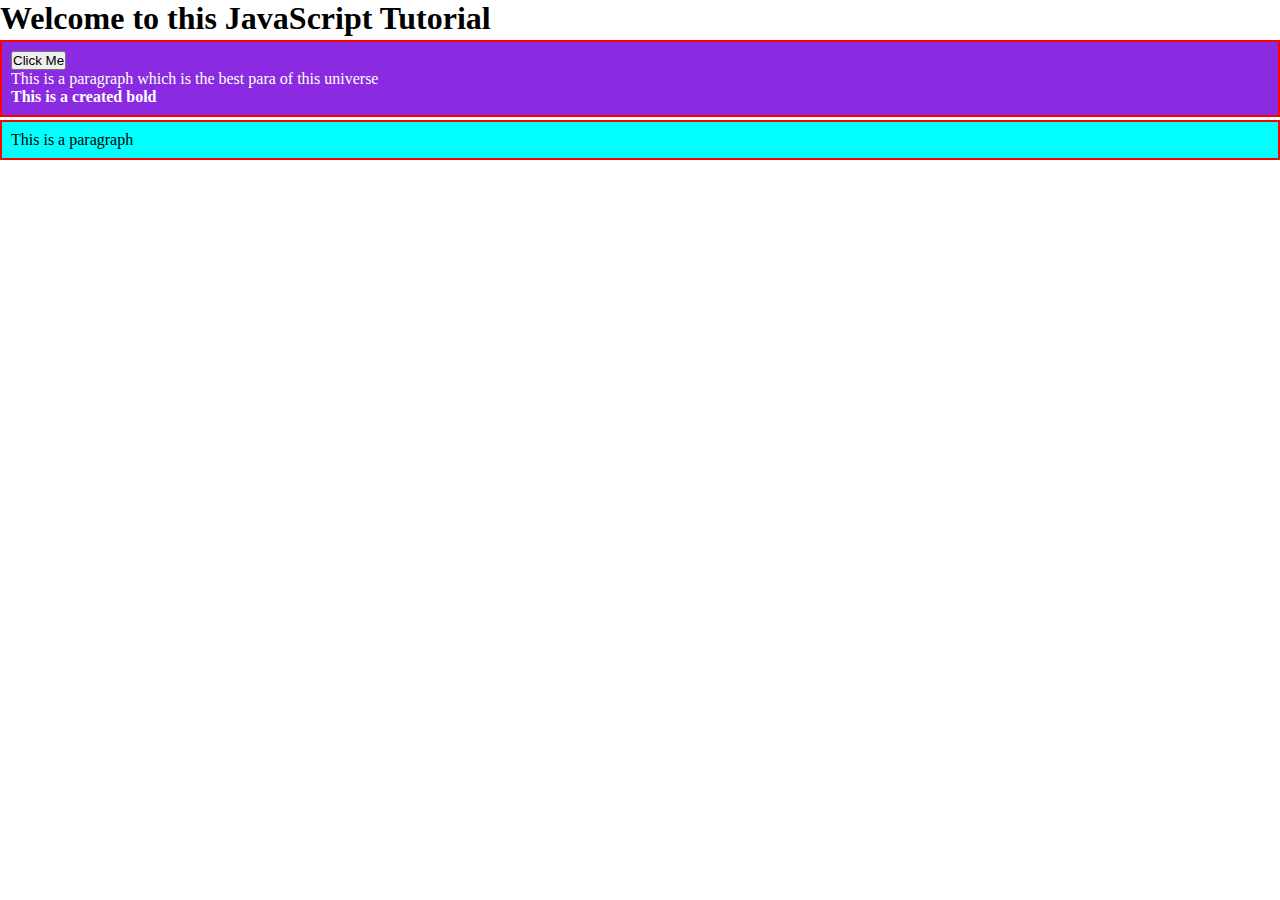
<file: index.html>
<!DOCTYPE html>
<html lang="en">
<head>
    <meta charset="UTF-8">
    <meta name="viewport" content="width=device-width, initial-scale=1.0">
    <title>JavaScript Tutorial</title>
    <style>
        *{
            margin: 0;
            padding: 0;
        }
        .container{
            border: 2px solid red;
            margin: 3px 0;
            background: cyan;
            padding: 9px;
        }
        .bg-primary{
            background-color: blueviolet;
        }
        .text-success{
            color: white;
        }
    </style>
</head>
<body>
    <h1>Welcome to this JavaScript Tutorial</h1>
    <div id="firstContainer" class="container">
        <button id="click" onclick="clicked()">Click Me</button> 
        <p>This is a paragraph which is the best para of this universe</p>
    </div>
    <div class="container">
        <p>This is a paragraph</p>
    </div>
    <script src="index.js"></script>
    </body>
</html>
</file>
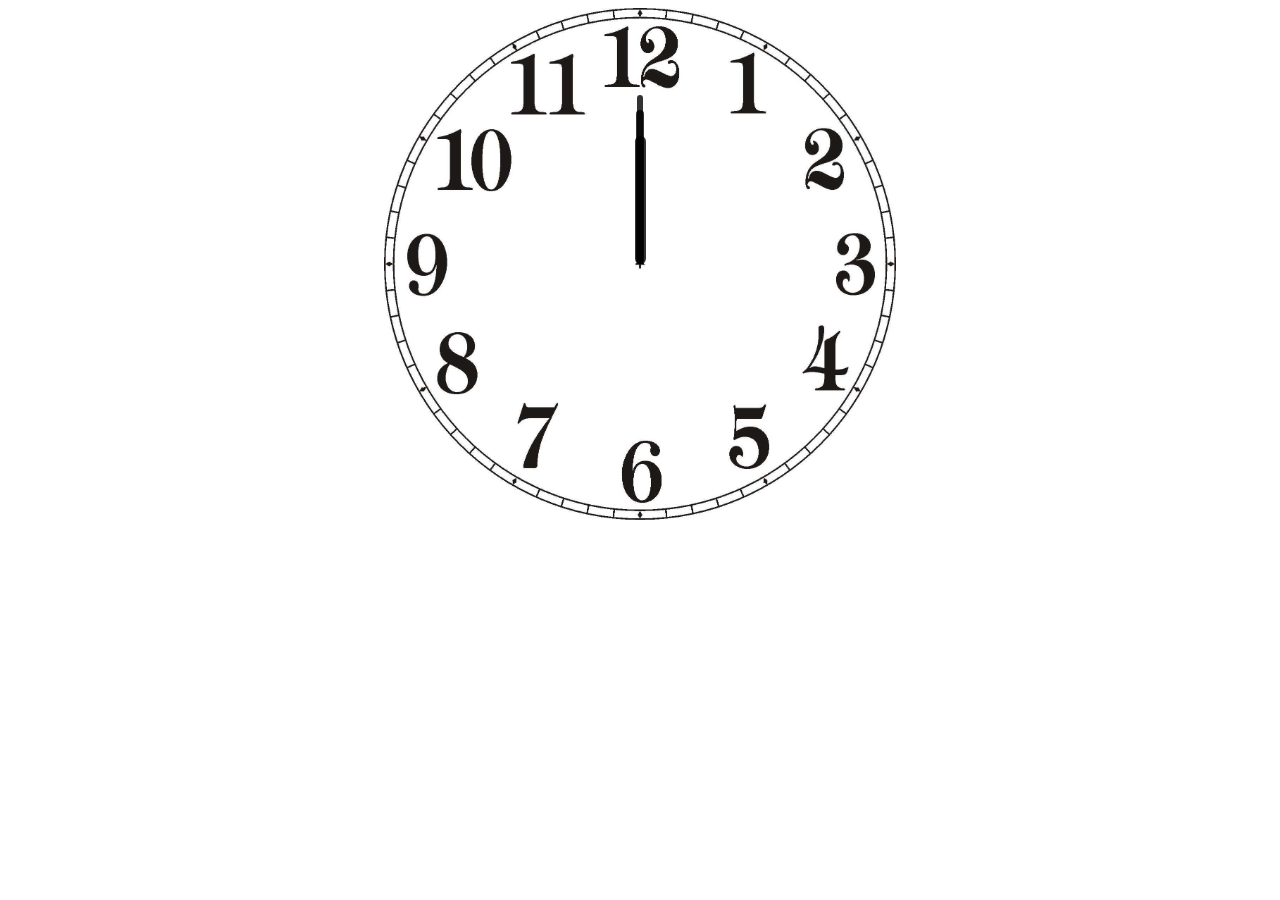
<file: AnalogClockProject/index.html>
<!DOCTYPE html>
<html lang="en">
<head>
    <meta charset="UTF-8">
    <meta name="viewport" content="width=device-width, initial-scale=1.0">
    <title>Clock Using Pure JS</title>
    <link rel="stylesheet" href="style.css">
     <script src="index.js"></script>
</head>
<body>
    <div id="clockContainer">
        <div id="hour"></div>
        <div id="minute"></div>
        <div id="second"></div>
    </div>
</body>
</html>
</file>
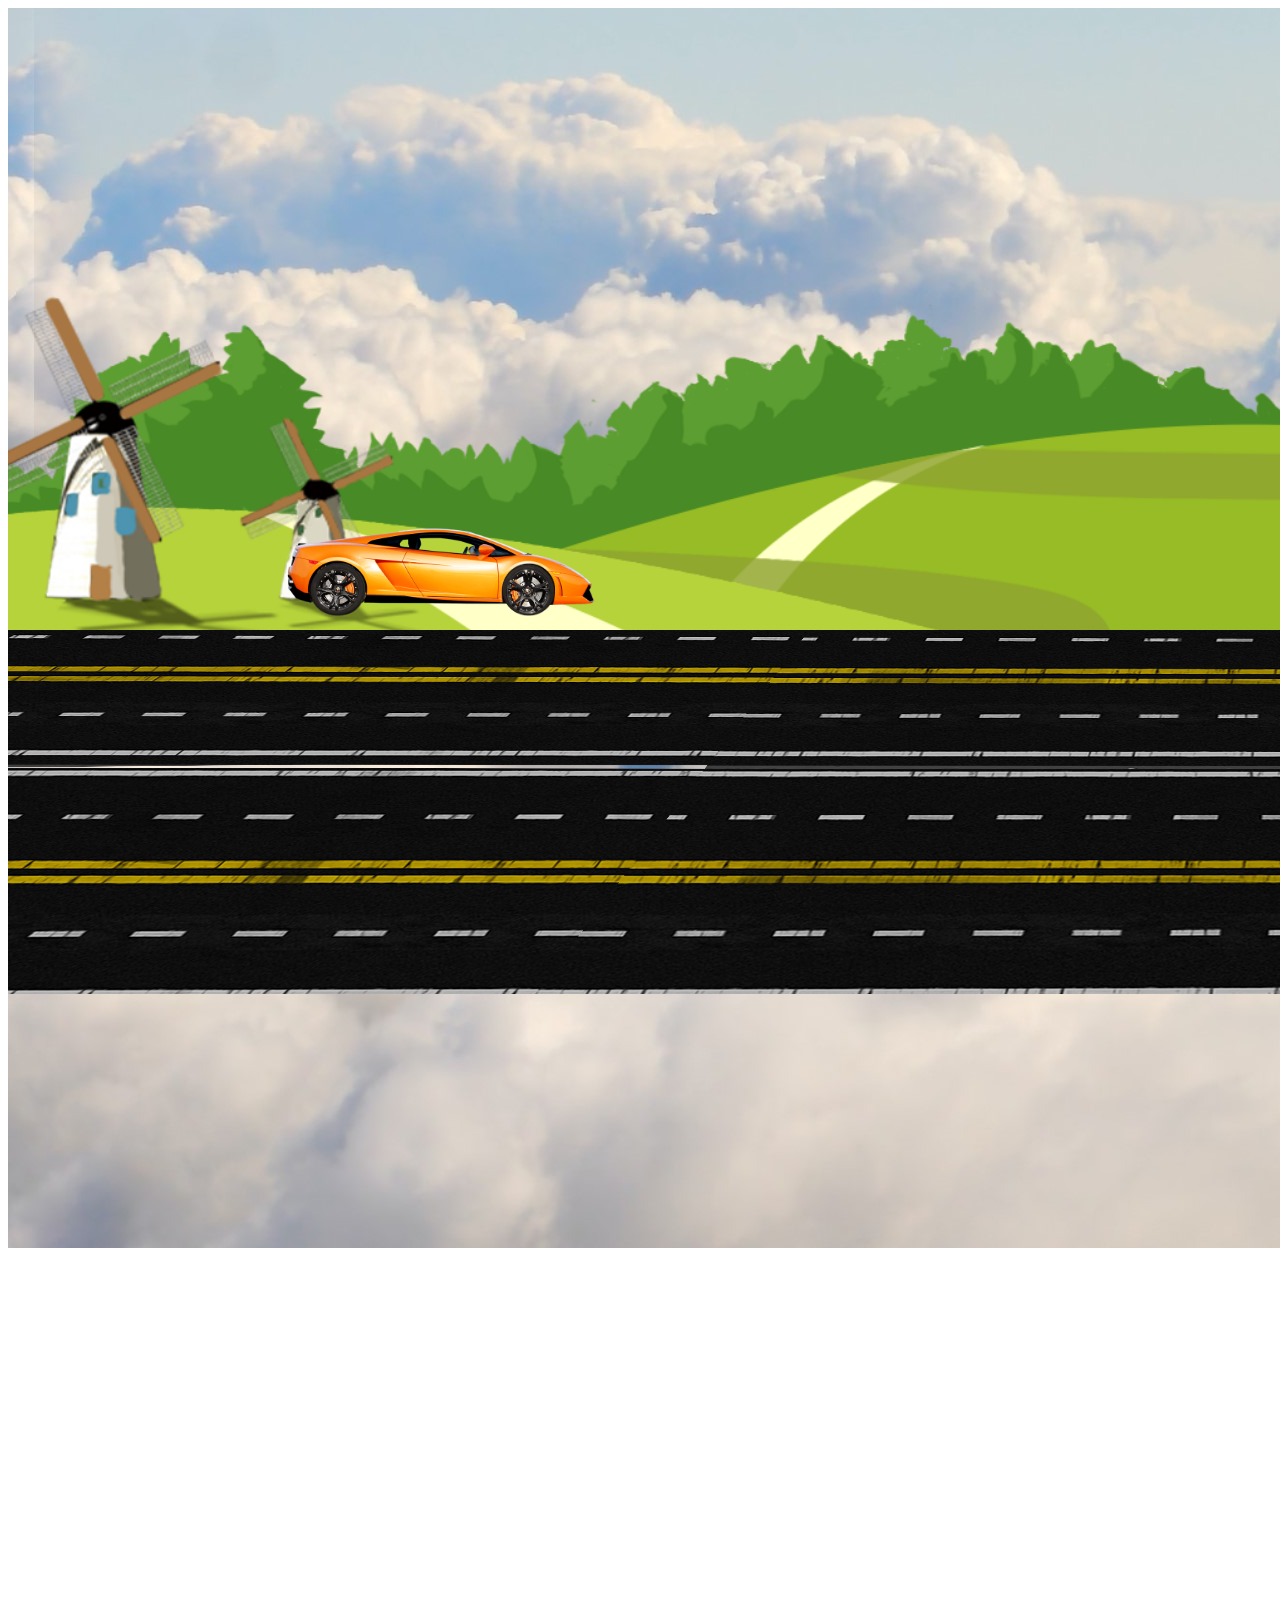
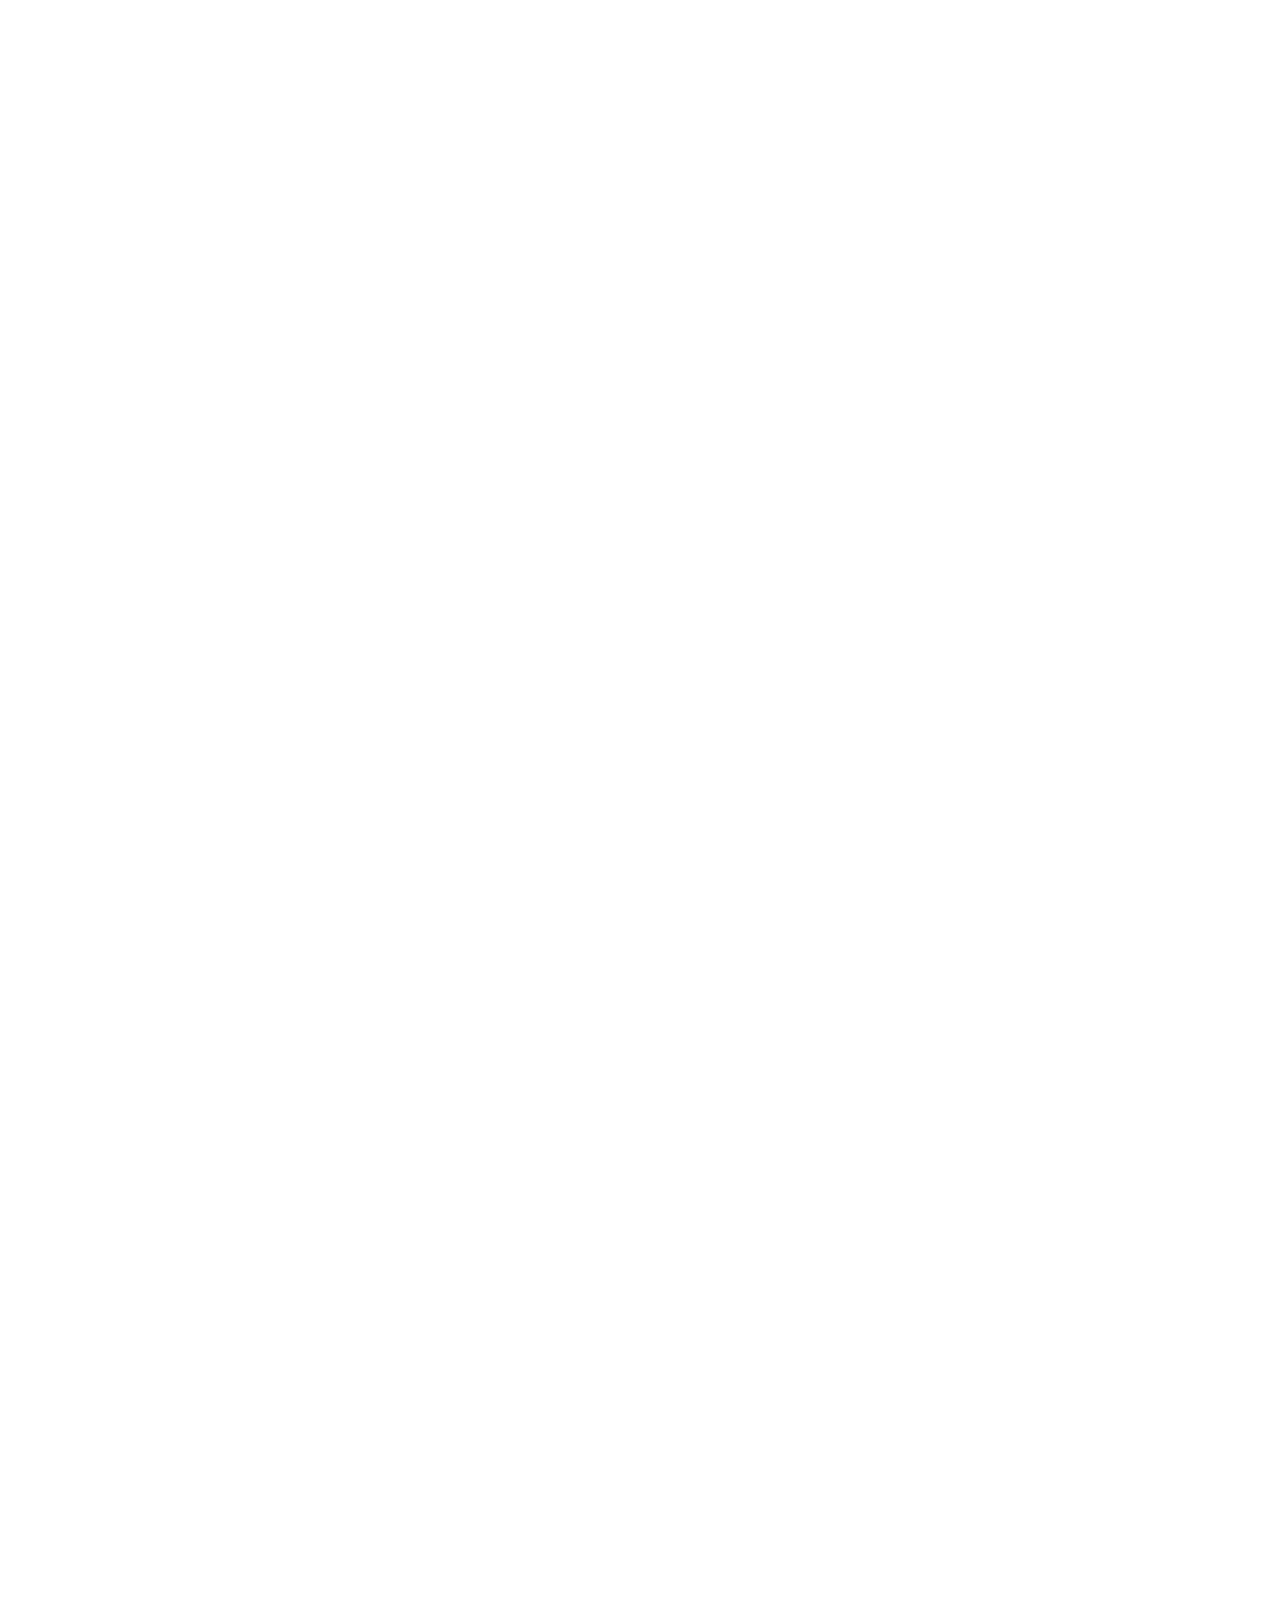
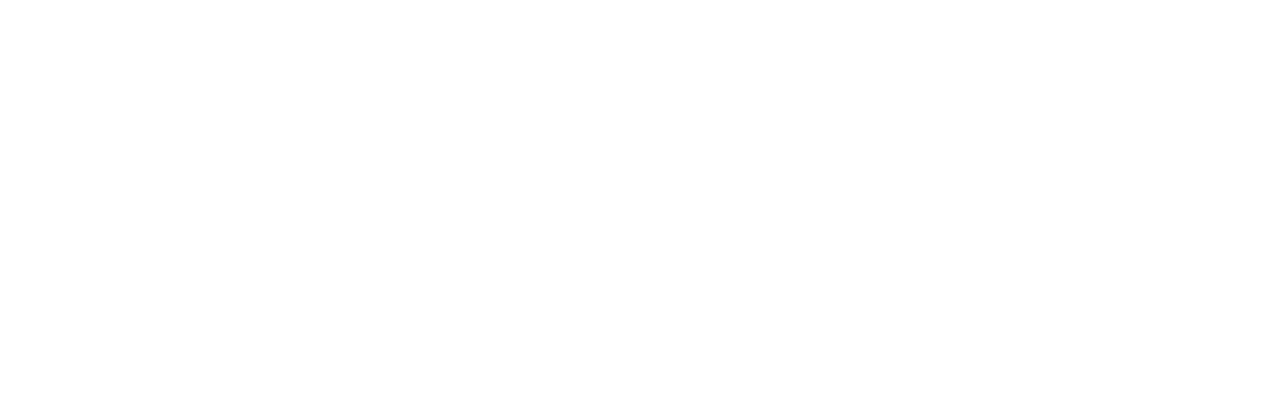
<file: CarMovingAnimation/index.html>
<!DOCTYPE html>
<html lang="en">
<head>
    <meta charset="UTF-8">
    <meta name="viewport" content="width=device-width, initial-scale=1.0">
    <link rel="stylesheet" href="style.css">
    <script src="script.js"></script>
    <title>CarAnimation</title>
</head>
<body>
    <div class="container">
        <div class="sky"></div>
        <div class="trees"></div>
        <div class="track"></div>
        <div class="car">
            <div class="wheel wheel1">
                <img src="car_wheel_left.png" alt="">
            </div>
            <div class="wheel wheel2">
                <img src="car_wheel_right.png" alt="">
            </div>
        </div>
        

    </div>
    
</body>
</html>
</file>
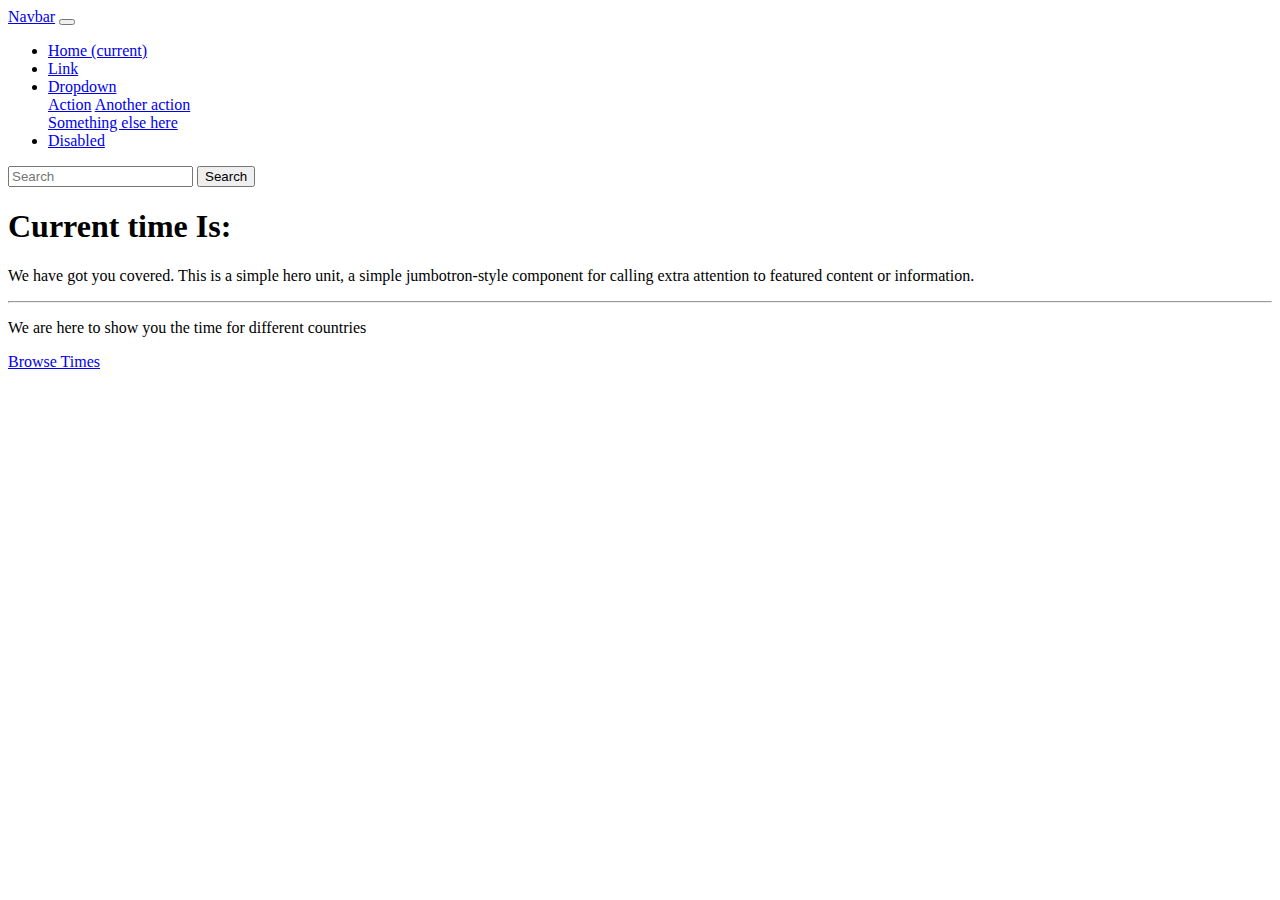
<file: Project1Final.html>
<!doctype html>
<html lang="en">

<head>
    <!-- Required meta tags -->
    <meta charset="utf-8">
    <meta name="viewport" content="width=device-width, initial-scale=1, shrink-to-fit=no">

    <!-- Bootstrap CSS -->
    <link rel="stylesheet" href="https://stackpath.bootstrapcdn.com/bootstrap/4.5.0/css/bootstrap.min.css"
        integrity="sha384-9aIt2nRpC12Uk9gS9baDl411NQApFmC26EwAOH8WgZl5MYYxFfc+NcPb1dKGj7Sk" crossorigin="anonymous">

    <title>Hello, world!</title>
    <script>
        let a;
        let date;
        let time;
        const options = { weekday: 'long', year: 'numeric', month: 'long', day: 'numeric' };
        setInterval(() => {
            a = new Date(); 
            date = a.toLocaleDateString(undefined, options);
            time = a.getHours() + ':' + a.getMinutes() + ':' + a.getSeconds();
            document.getElementById('time').innerHTML = time + "<br>on " + date;
        }, 1000);
    </script>
</head>

<body>
    <nav class="navbar navbar-expand-lg navbar-light bg-light">
        <a class="navbar-brand" href="#">Navbar</a>
        <button class="navbar-toggler" type="button" data-toggle="collapse" data-target="#navbarSupportedContent"
            aria-controls="navbarSupportedContent" aria-expanded="false" aria-label="Toggle navigation">
            <span class="navbar-toggler-icon"></span>
        </button>

        <div class="collapse navbar-collapse" id="navbarSupportedContent">
            <ul class="navbar-nav mr-auto">
                <li class="nav-item active">
                    <a class="nav-link" href="#">Home <span class="sr-only">(current)</span></a>
                </li>
                <li class="nav-item">
                    <a class="nav-link" href="#">Link</a>
                </li>
                <li class="nav-item dropdown">
                    <a class="nav-link dropdown-toggle" href="#" id="navbarDropdown" role="button"
                        data-toggle="dropdown" aria-haspopup="true" aria-expanded="false">
                        Dropdown
                    </a>
                    <div class="dropdown-menu" aria-labelledby="navbarDropdown">
                        <a class="dropdown-item" href="#">Action</a>
                        <a class="dropdown-item" href="#">Another action</a>
                        <div class="dropdown-divider"></div>
                        <a class="dropdown-item" href="#">Something else here</a>
                    </div>
                </li>
                <li class="nav-item">
                    <a class="nav-link disabled" href="#" tabindex="-1" aria-disabled="true">Disabled</a>
                </li>
            </ul>
            <form class="form-inline my-2 my-lg-0">
                <input class="form-control mr-sm-2" type="search" placeholder="Search" aria-label="Search">
                <button class="btn btn-outline-success my-2 my-sm-0" type="submit">Search</button>
            </form>
        </div>
    </nav>



    <div class="container my-4">
        <div class="jumbotron">
            <h1 class="display-4">Current time Is: <span id="time"></span></h1>
            <p class="lead">We have got you covered. This is a simple hero unit, a simple jumbotron-style component for
                calling extra attention to featured content or information.</p>
            <hr class="my-4">
            <p>We are here to show you the time for different countries</p>
            <a class="btn btn-primary btn-lg" href="#" role="button">Browse Times</a>
        </div>
    </div>

    <!-- Optional JavaScript -->
    <!-- jQuery first, then Popper.js, then Bootstrap JS -->
    <script src="https://code.jquery.com/jquery-3.5.1.slim.min.js"
        integrity="sha384-DfXdz2htPH0lsSSs5nCTpuj/zy4C+OGpamoFVy38MVBnE+IbbVYUew+OrCXaRkfj"
        crossorigin="anonymous"></script>
    <script src="https://cdn.jsdelivr.net/npm/popper.js@1.16.0/dist/umd/popper.min.js"
        integrity="sha384-Q6E9RHvbIyZFJoft+2mJbHaEWldlvI9IOYy5n3zV9zzTtmI3UksdQRVvoxMfooAo"
        crossorigin="anonymous"></script>
    <script src="https://stackpath.bootstrapcdn.com/bootstrap/4.5.0/js/bootstrap.min.js"
        integrity="sha384-OgVRvuATP1z7JjHLkuOU7Xw704+h835Lr+6QL9UvYjZE3Ipu6Tp75j7Bh/kR0JKI"
        crossorigin="anonymous"></script>
</body>

</html>
</file>
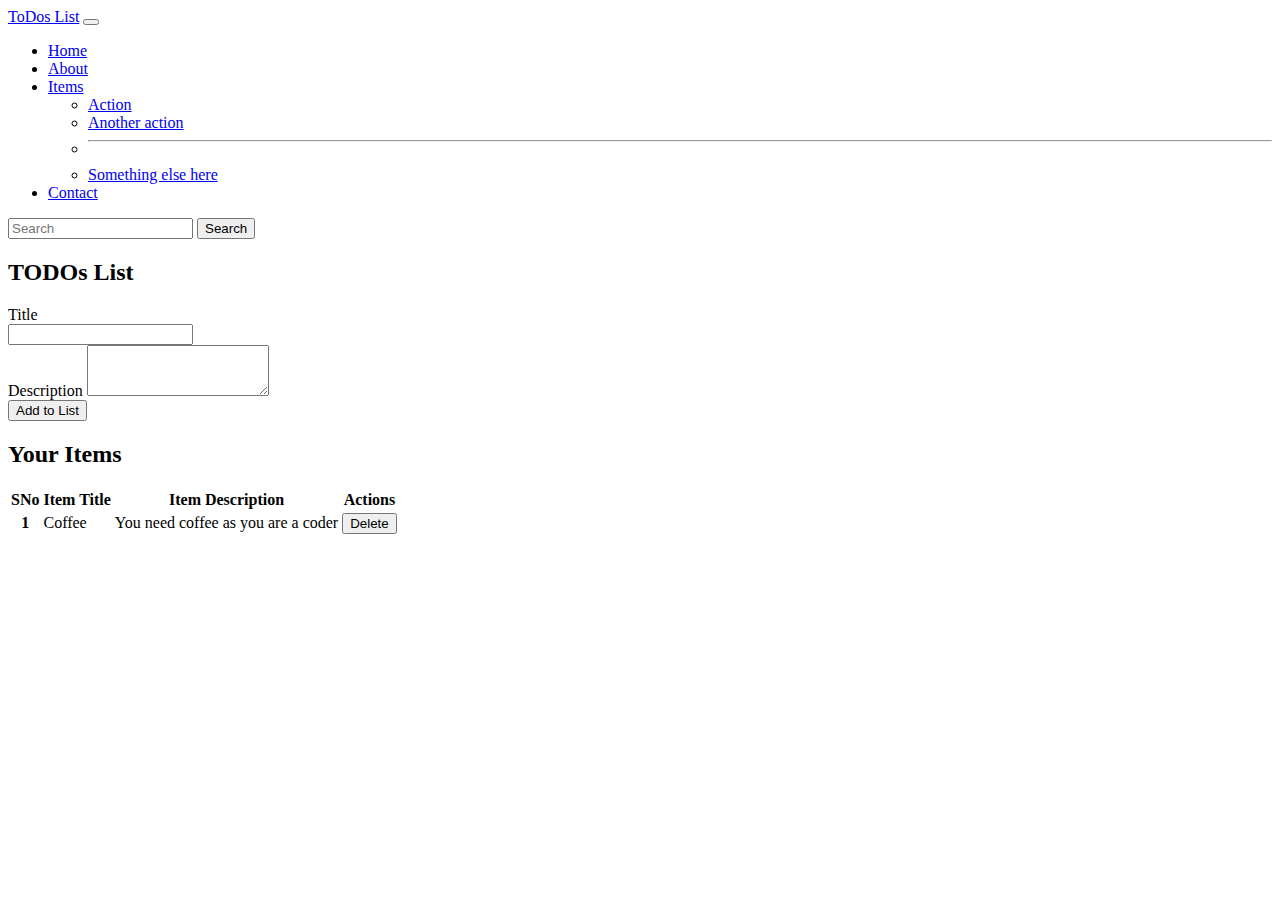
<file: Project2.html>
<!doctype html>
<html lang="en">
  <head>
    <!-- Required meta tags -->
    <meta charset="utf-8">
    <meta name="viewport" content="width=device-width, initial-scale=1">

    <!-- Bootstrap CSS -->
    <link href="https://cdn.jsdelivr.net/npm/bootstrap@5.0.0-beta1/dist/css/bootstrap.min.css" rel="stylesheet" integrity="sha384-giJF6kkoqNQ00vy+HMDP7azOuL0xtbfIcaT9wjKHr8RbDVddVHyTfAAsrekwKmP1" crossorigin="anonymous">

    <title>Hello, world!</title>
  </head>
  <body>
   

    <!-- Optional JavaScript; choose one of the two! -->

    <!-- Option 1: Bootstrap Bundle with Popper -->
    <script src="https://cdn.jsdelivr.net/npm/bootstrap@5.0.0-beta1/dist/js/bootstrap.bundle.min.js" integrity="sha384-ygbV9kiqUc6oa4msXn9868pTtWMgiQaeYH7/t7LECLbyPA2x65Kgf80OJFdroafW" crossorigin="anonymous"></script>

    <!-- Option 2: Separate Popper and Bootstrap JS -->
    <!--
    <script src="https://cdn.jsdelivr.net/npm/@popperjs/core@2.5.4/dist/umd/popper.min.js" integrity="sha384-q2kxQ16AaE6UbzuKqyBE9/u/KzioAlnx2maXQHiDX9d4/zp8Ok3f+M7DPm+Ib6IU" crossorigin="anonymous"></script>
    <script src="https://cdn.jsdelivr.net/npm/bootstrap@5.0.0-beta1/dist/js/bootstrap.min.js" integrity="sha384-pQQkAEnwaBkjpqZ8RU1fF1AKtTcHJwFl3pblpTlHXybJjHpMYo79HY3hIi4NKxyj" crossorigin="anonymous"></script>
    -->
    <nav class="navbar navbar-expand-lg navbar-light bg-light">
        <div class="container-fluid">
          <a class="navbar-brand" href="#">ToDos List</a>
          <button class="navbar-toggler" type="button" data-bs-toggle="collapse" data-bs-target="#navbarSupportedContent" aria-controls="navbarSupportedContent" aria-expanded="false" aria-label="Toggle navigation">
            <span class="navbar-toggler-icon"></span>
          </button>
          <div class="collapse navbar-collapse" id="navbarSupportedContent">
            <ul class="navbar-nav me-auto mb-2 mb-lg-0">
              <li class="nav-item">
                <a class="nav-link active" aria-current="page" href="#">Home</a>
              </li>
              <li class="nav-item">
                <a class="nav-link" href="#">About</a>
              </li>
              <li class="nav-item dropdown">
                <a class="nav-link dropdown-toggle" href="#" id="navbarDropdown" role="button" data-bs-toggle="dropdown" aria-expanded="false">
                  Items
                </a>
                <ul class="dropdown-menu" aria-labelledby="navbarDropdown">
                  <li><a class="dropdown-item" href="#">Action</a></li>
                  <li><a class="dropdown-item" href="#">Another action</a></li>
                  <li><hr class="dropdown-divider"></li>
                  <li><a class="dropdown-item" href="#">Something else here</a></li>
                </ul>
              </li>
              <li class="nav-item">
                <a class="nav-link disabled" href="#" tabindex="-1" aria-disabled="true">Contact</a>
              </li>
            </ul>
            <form class="d-flex">
              <input class="form-control me-2" type="search" placeholder="Search" aria-label="Search">
              <button class="btn btn-outline-success" type="submit">Search</button>
            </form>
          </div>
        </div>
      </nav>
      <div class="container" my-4>
          <h2 class="text-center">TODOs List</h2>
        <form>
            <div class="row mb-3">
              <label for="title" class="col-sm-2 col-form-label">Title</label>
              <div class="col-sm-10">
                <input type="text" class="form-control" id="title">
              </div>
            </div>
            <div class="row mb-3">
              <label for="description" class="col-sm-2 col-form-label">Description</label>
              <textarea class="row mb-3" id="description" rows="3"></textarea>
            </div>
            <button type="submit" id="add" class="btn btn-primary">Add to List</button>
          </form>
          <div id="items">
            <h2>Your Items</h2>
            <table class="table">
                <thead>
                  <tr>
                    <th scope="col">SNo</th>
                    <th scope="col">Item Title</th>
                    <th scope="col">Item Description</th>
                    <th scope="col">Actions</th>
                  </tr>
                </thead>
                <tbody id="tableBody">
                  <tr>
                    <th scope="row">1</th>
                    <td>Coffee</td>
                    <td>You need coffee as you are a coder</td>
                    <td><button class="btn btn-sm btn-primary">Delete</button></td>
                  </tr>
                </tbody>
              </table>
        </div>
      </div>
     <script>
         add = document.getElementById("add");
         add.addEventListener("Click",()=>{
            let tit = document.getElementById("title").value;
            let desc = document.getElementById("description").value;
             if(localStorage.getItem('itemsJson')==null){
                 itemJsonArray = [];
                 itemJsonArray.push([tit,desc]);
                 localStorage.setItem('itemsJson',JSON.stringify(itemJsonArray))
             }
             else{
                 itemJsonArrayStr= localStorage.getItem('itemsJson');
                 itemJsonArray = JSON.parse(itemJsonArrayStr);
             }
             let tableBody = document.getElementById("tableBody");
             let str = "";
             itemJsonArray.forEach((element,index)=>{
                 str +=
                 `
                 <tr>
                    <th scope="row">${index + 1}</th>
                    <td>${element[0]}</td>
                    <td>${element[1]}</td>
                    <td><button class="btn btn-sm btn-primary">Delete</button></td>
                  </tr>`;
                 
             });
             tableBody.innerHTML = str ;
         });
         
     </script>
  </body>

</html>
</file>
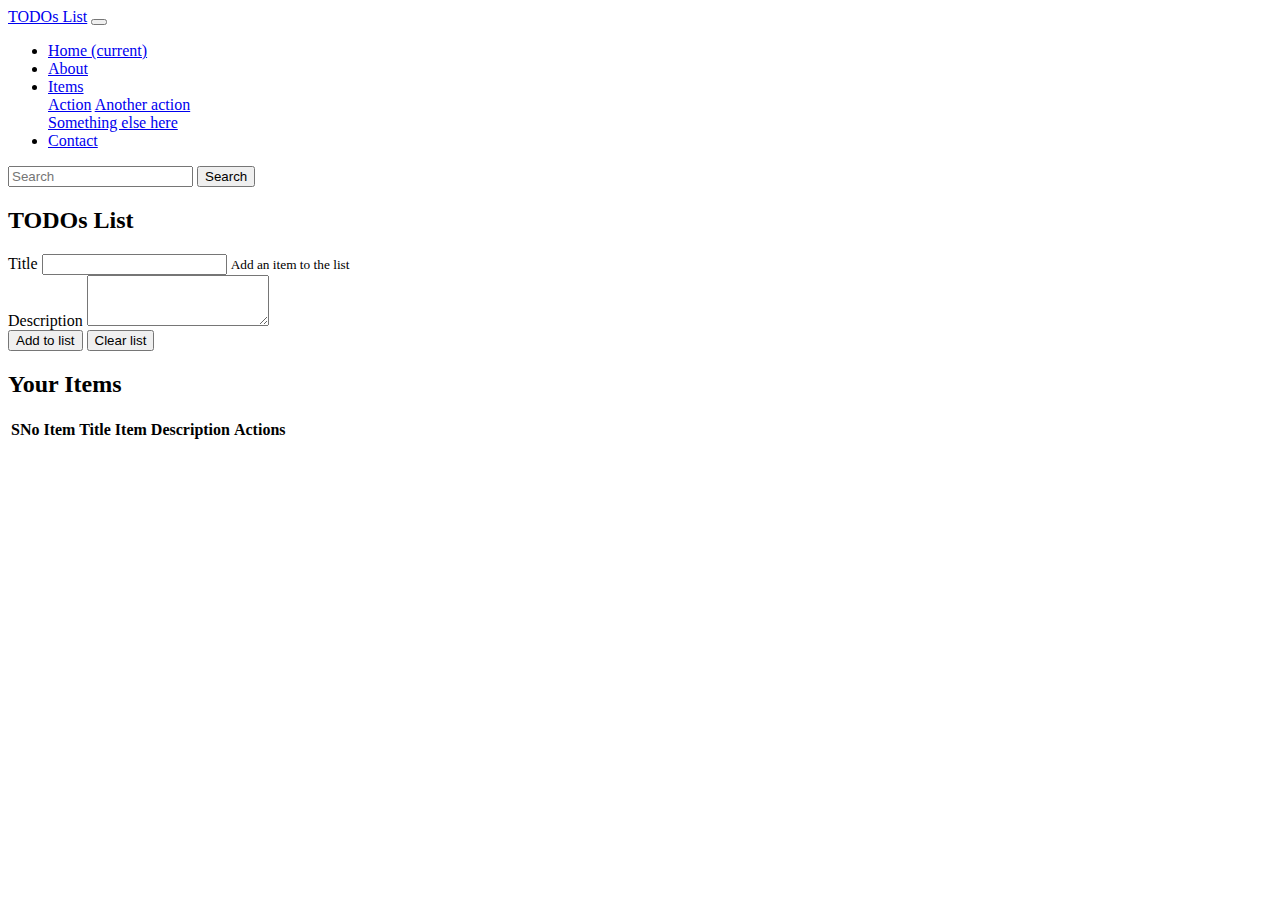
<file: Project2Final.html>
<!doctype html>
<html lang="en">

<head>
    <!-- Required meta tags -->
    <meta charset="utf-8">
    <meta name="viewport" content="width=device-width, initial-scale=1, shrink-to-fit=no">

    <!-- Bootstrap CSS -->
    <link rel="stylesheet" href="https://stackpath.bootstrapcdn.com/bootstrap/4.5.0/css/bootstrap.min.css"
        integrity="sha384-9aIt2nRpC12Uk9gS9baDl411NQApFmC26EwAOH8WgZl5MYYxFfc+NcPb1dKGj7Sk" crossorigin="anonymous">

    <title>TODOs List</title>
</head>

<body>
    <nav class="navbar navbar-expand-lg navbar-dark bg-dark">
        <a class="navbar-brand" href="#">TODOs List</a>
        <button class="navbar-toggler" type="button" data-toggle="collapse" data-target="#navbarSupportedContent"
            aria-controls="navbarSupportedContent" aria-expanded="false" aria-label="Toggle navigation">
            <span class="navbar-toggler-icon"></span>
        </button>

        <div class="collapse navbar-collapse" id="navbarSupportedContent">
            <ul class="navbar-nav mr-auto">
                <li class="nav-item active">
                    <a class="nav-link" href="#">Home <span class="sr-only">(current)</span></a>
                </li>
                <li class="nav-item">
                    <a class="nav-link" href="#">About</a>
                </li>
                <li class="nav-item dropdown">
                    <a class="nav-link dropdown-toggle" href="#" id="navbarDropdown" role="button"
                        data-toggle="dropdown" aria-haspopup="true" aria-expanded="false">
                        Items
                    </a>
                    <div class="dropdown-menu" aria-labelledby="navbarDropdown">
                        <a class="dropdown-item" href="#">Action</a>
                        <a class="dropdown-item" href="#">Another action</a>
                        <div class="dropdown-divider"></div>
                        <a class="dropdown-item" href="#">Something else here</a>
                    </div>
                </li>
                <li class="nav-item">
                    <a class="nav-link" href="#" tabindex="-1" aria-disabled="true">Contact</a>
                </li>
            </ul>
            <form class="form-inline my-2 my-lg-0">
                <input class="form-control mr-sm-2" type="search" placeholder="Search" aria-label="Search">
                <button class="btn btn-outline-success my-2 my-sm-0" type="submit">Search</button>
            </form>
        </div>
    </nav>

    <div class="container my-4">
        <h2 class="text-center">TODOs List</h2>
         
            <div class="form-group">
                <label for="title">Title</label>
                <input type="text" class="form-control" id="title" aria-describedby="emailHelp">
                <small id="emailHelp" class="form-text text-muted">Add an item to the list</small>
            </div>

            <div class="form-group">
                <label for="description">Description</label>
                <textarea class="form-control" id="description" rows="3"></textarea>
            </div>
            

            <button   id="add" class="btn btn-primary">Add to list</button>
            <button  id="clear" class="btn btn-primary" onclick="clearStorage()">Clear list</button>
         

        <div id="items" class="my-4">
            <h2>Your Items</h2>
            <table class="table">
                <thead>
                  <tr>
                    <th scope="col">SNo</th>
                    <th scope="col">Item Title</th>
                    <th scope="col">Item Description</th> 
                    <th scope="col">Actions</th> 
                  </tr>
                </thead>
                <tbody id="tableBody">
                  <tr>
                    <th scope="row">1</th>
                    <td>Get some Coffee</td>
                    <td>You need coffee as you are a coder</td> 
                    <td><button class="btn btn-sm btn-primary">Delete</button></td> 
                  </tr>
                  
                </tbody>
              </table>
        </div>
    </div>

    <!-- Optional JavaScript -->
    <!-- jQuery first, then Popper.js, then Bootstrap JS -->
    <script src="https://code.jquery.com/jquery-3.5.1.slim.min.js"
        integrity="sha384-DfXdz2htPH0lsSSs5nCTpuj/zy4C+OGpamoFVy38MVBnE+IbbVYUew+OrCXaRkfj"
        crossorigin="anonymous"></script>
    <script src="https://cdn.jsdelivr.net/npm/popper.js@1.16.0/dist/umd/popper.min.js"
        integrity="sha384-Q6E9RHvbIyZFJoft+2mJbHaEWldlvI9IOYy5n3zV9zzTtmI3UksdQRVvoxMfooAo"
        crossorigin="anonymous"></script>
    <script src="https://stackpath.bootstrapcdn.com/bootstrap/4.5.0/js/bootstrap.min.js"
        integrity="sha384-OgVRvuATP1z7JjHLkuOU7Xw704+h835Lr+6QL9UvYjZE3Ipu6Tp75j7Bh/kR0JKI"
        crossorigin="anonymous"></script>
        <script>
            function getAndUpdate(){
                console.log("Updating List...");
                tit = document.getElementById('title').value;
                desc = document.getElementById('description').value;
                if (localStorage.getItem('itemsJson')==null){
                    itemJsonArray = [];
                    itemJsonArray.push([tit, desc]);
                    localStorage.setItem('itemsJson', JSON.stringify(itemJsonArray))
                }
                else{
                    itemJsonArrayStr = localStorage.getItem('itemsJson')
                    itemJsonArray = JSON.parse(itemJsonArrayStr);
                    itemJsonArray.push([tit, desc]);
                    localStorage.setItem('itemsJson', JSON.stringify(itemJsonArray))
                }
                update();
            }

            function update(){
                if (localStorage.getItem('itemsJson')==null){
                    itemJsonArray = []; 
                    localStorage.setItem('itemsJson', JSON.stringify(itemJsonArray))
                } 
                else{
                    itemJsonArrayStr = localStorage.getItem('itemsJson')
                    itemJsonArray = JSON.parse(itemJsonArrayStr); 
                }
                // Populate the table
                let tableBody = document.getElementById("tableBody");
                let str = "";
                itemJsonArray.forEach((element, index) => {
                    str += `
                    <tr>
                    <th scope="row">${index + 1}</th>
                    <td>${element[0]}</td>
                    <td>${element[1]}</td> 
                    <td><button class="btn btn-sm btn-primary" onclick="deleted(${index})">Delete</button></td> 
                    </tr>`; 
                });
                tableBody.innerHTML = str;
            }
            add = document.getElementById("add");
            add.addEventListener("click", getAndUpdate);
            update();
            function deleted(itemIndex){
                console.log("Delete", itemIndex);
                itemJsonArrayStr = localStorage.getItem('itemsJson')
                itemJsonArray = JSON.parse(itemJsonArrayStr);
                // Delete itemIndex element from the array
                itemJsonArray.splice(itemIndex, 1);
                localStorage.setItem('itemsJson', JSON.stringify(itemJsonArray));
                update();

            }
            function clearStorage(){
                if (confirm("Do you areally want to clear?")){
                console.log('Clearing the storage')
                localStorage.clear();
                update()
                }
            }
        </script>
</body>

</html>
</file>
<file: AnalogClockProject/style.css>
#clockContainer{
    position: relative;
    margin: auto;
    height: 40vw;
    width: 40vw;
    background: url(clock.jpg) no-repeat;
    background-size: 100%;
}
#minute, #hour, #second{
    position: absolute;
    background-color: black;
    border-radius: 10px;
    transform-origin: bottom;
}
#hour{
    width: 2.2%;
    height: 25%;
    top: 25%;
    left: 48.95%;
    opacity: 0.8; 
}
#minute{
    width: 1.6%;
    height: 30%;
    top: 20%;
    left: 49.2%;
    opacity: 0.8;
}
#second{
    width: 1%;
    height: 33%;
    top: 17%;
    left: 49.5%;
    opacity: 0.8;  
}
</file>
<file: CarMovingAnimation/style.css>
.sky{
    background-image: url(background.jpg);
    height: 400vh;
    width: 1000%;
    background-repeat: repeat-x;
    position: absolute;
    animation: skyMove linear 10s infinite;
}
body{
    overflow: hidden;
}
.trees{
    background-image: url(trees.png);
    height: 100vh;
    width: 100%;
    position: absolute;
    background-size: cover;
    top: -20vh;
    background-repeat: no-repeat;
    
}
.track{
    background-image: url(track.png);
    height: 60vh;
    width: 800%;
    position: absolute;
    top: 70vh;
    background-repeat: repeat-x;
    animation: carMove linear 13s infinite;
}

.car{
    background-image: url(car_body.png);
    height: 100px;
    width: 380px;
    position: absolute;
    background-size: cover;
    top: 57vh;
    background-repeat: no-repeat;
    left: 20%;
    animation: shake linear 3s infinite;
}
.wheel1 img{
    height: 70px;
    width: 70px;
    position: relative;
    left: 46.5px;
    top: 41px;
     animation: wheelRotation linear  .6s infinite; 
}
.wheel2 img{
    height: 75px;
    width: 75px;
    position: relative;
    left: 235px;
    top: -35px;
    animation: wheelRotation linear .6s infinite;
}

@keyframes wheelRotation{
    100%{
        transform: rotate(360deg);
    }
}
@keyframes carMove{
    100%{
        transform: translateX(-500vw);
    }
}
@keyframes shake{
    0%{
        transform: translateY(-5px);
    }
    50%{
        transform: translateY(5px);
    }
    100%{
        transform: translateY(-5px);
    }
}
@keyframes skyMove{
    100%{
        transform: translateX(-500vw);
    }
}
</file>
